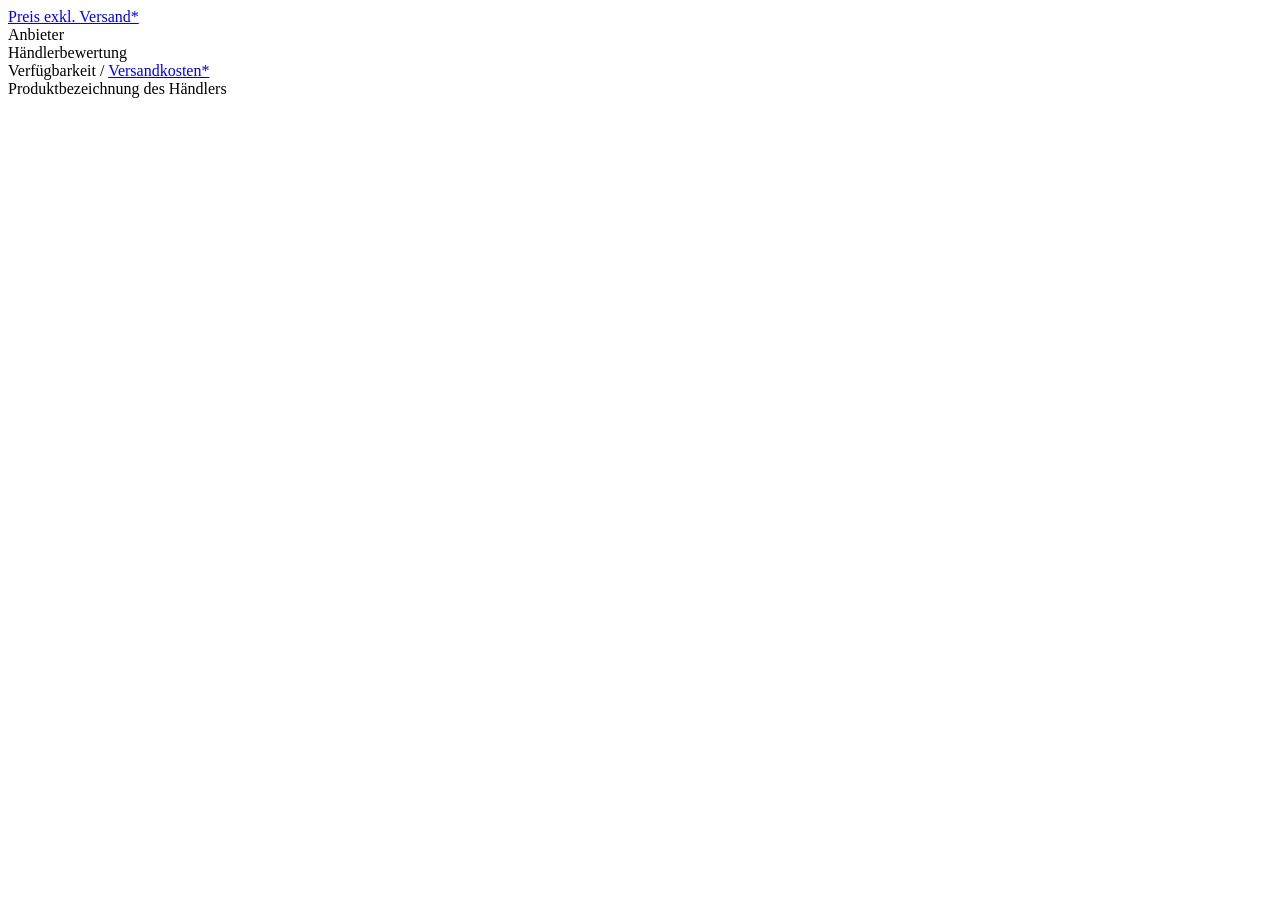
<file: tests/fixtures/geizhals_no_offers.html>
<html><head><title>Zotac Gaming GeForce RTX 5070 Ti SOLID Core OC White Edition | Preisvergleich Geizhals Deutschland</title></head><body><div class="offerlist" data-can-show-deals="" id="lazy-list--offers">
<div class="offerlist-header">
<div class="offer__price offer-cell">
<a class="offer__price-link" href="#preishinweis" title="Bitte beachte die Hinweise zur Preisdarstellung am Ende der Seite">Preis exkl. Versand*</a>
</div>
<div class="offer__merchant offer-cell">Anbieter</div>
<div class="offer__merchant-rating only--desktop offer-cell">Händlerbewertung</div>
<div class="offer__delivery offer-cell">
Verfügbarkeit / <a class="offer__delivery-link" href="#versandhinweis" title="Bitte beachte die Hinweise zum Versand am Ende der Seite">Versandkosten*</a>
</div>
<div class="offer__details offer-cell">Produktbezeichnung des Händlers</div>
</div>
</div></body></html>
</file>
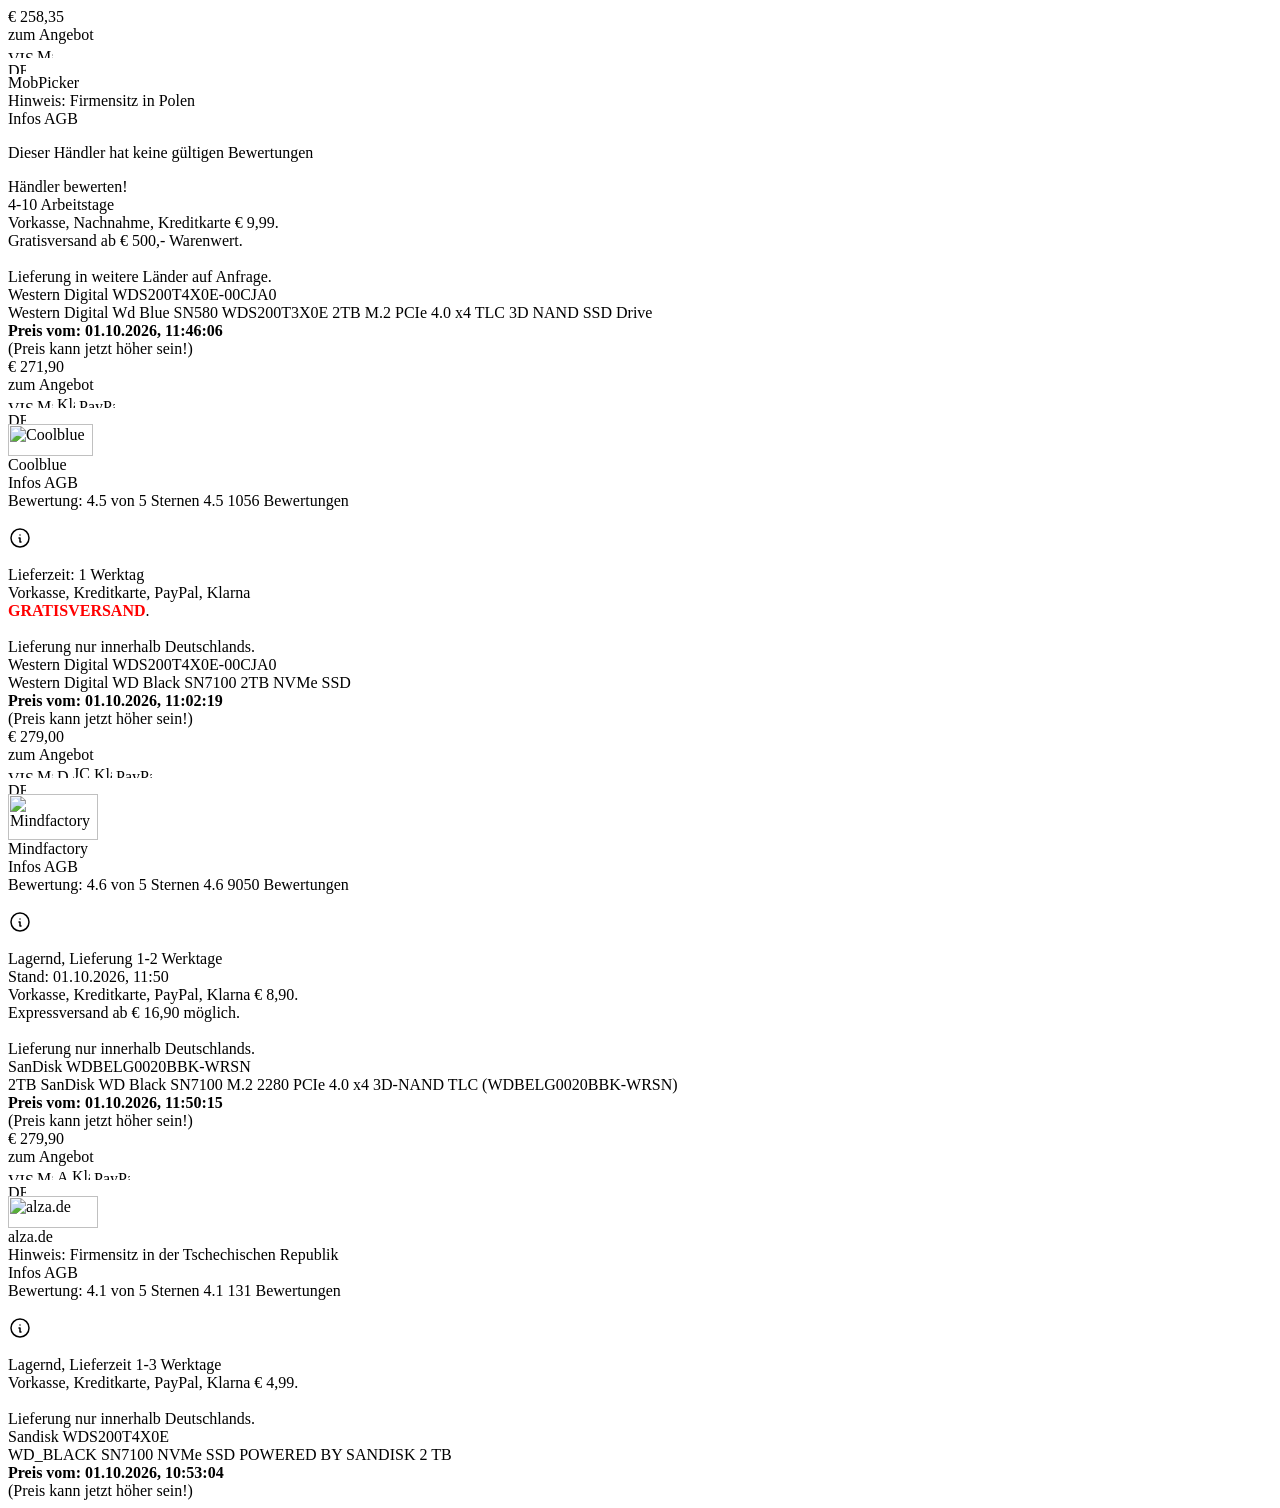
<file: tests/fixtures/geizhals_sn7100_foreign_notice.html>
<html><head><title>Western Digital WD_BLACK SN7100 NVMe SSD 2TB ab € 258,35 (2026) | Preisvergleich Geizhals Deutschland</title></head><body><div class="offerlist"><div class="offer offer--unavailable offer--odd" id="offer-index-0">
<div class="offer__price offer-cell">
<span class="gh_price">€ 258,35</span> <div class="offer__clickout"><a class="offer_bt" data-merchant-name="MobPicker" rel="nofollow noopener" target="_blank">
zum Angebot
</a>
</div>
<div class="offer__payment-options"> <span class="offer__payment-icon-wrapper">
<img alt="VISA" class="offer__payment-icon" height="8" loading="lazy" title="VISA" width="25"/>
</span> <span class="offer__payment-icon-wrapper">
<img alt="MasterCard" class="offer__payment-icon" height="10" loading="lazy" title="MasterCard" width="16"/>
</span> </div>
</div>
<div class="offer__merchant offer-cell">
<div class="flex flex--align-start gap-1">
<img alt="DE" height="12" width="18"/><a class="gh_offerlist__offerurl merchant" data-merchant-name="MobPicker" rel="nofollow noopener" target="_blank">
<div class="merchant__logo-caption">
MobPicker
</div>
</a>
</div>
<div class="offer__merchant-link">Hinweis: Firmensitz in Polen </div> <div class="offer__merchant-info-links">
<a class="link-secondary">Infos</a>
<a class="link-secondary" rel="nofollow noopener" target="_blank">AGB</a>
</div>
</div>
<div class="offer__merchant-rating offer-cell">
<p>Dieser Händler hat keine gültigen Bewertungen</p>
<a>Händler bewerten!</a>
</div>
<div class="offer__delivery offer-cell">
<div class="offer__delivery-time">4-10 Arbeitstage </div>
<div class="offer__delivery-payment">Vorkasse, Nachnahme, Kreditkarte <span class="gh_extracost">€ 9,99</span>.<br/>Gratisversand ab <span class="gh_extracost">€ 500,-</span> Warenwert.<br/><br/>Lieferung in weitere Länder auf Anfrage.<br/> </div>
</div>
<div class="offer__details offer-cell">
<div>Western Digital WDS200T4X0E-00CJA0<br/>Western Digital Wd Blue SN580 WDS200T3X0E 2TB M.2 PCIe 4.0 x4 TLC 3D NAND SSD Drive</div>
<div class="offer__disclaimer"> <b>Preis vom: <time datetime="2026-10-01T11:46:06+0200" title="Datumsformat: Tag.Monat.Jahr">01.10.2026, 11:46:06</time></b><br/> (Preis kann jetzt höher sein!) </div>
<div class="offer__badges"> </div>
</div>
</div><div class="offer offer--available" id="offer-index-1">
<div class="offer__price offer-cell">
<span class="gh_price">€ 271,90</span> <div class="offer__clickout"><a class="offer_bt" data-merchant-name="Coolblue" rel="nofollow noopener" target="_blank">
zum Angebot
</a>
</div>
<div class="offer__payment-options"> <span class="offer__payment-icon-wrapper">
<img alt="VISA" class="offer__payment-icon" height="8" loading="lazy" title="VISA" width="25"/>
</span> <span class="offer__payment-icon-wrapper">
<img alt="MasterCard" class="offer__payment-icon" height="10" loading="lazy" title="MasterCard" width="16"/>
</span> <span class="offer__payment-icon-wrapper">
<img alt="Klarna" class="offer__payment-icon" height="12" loading="lazy" title="Klarna" width="18"/>
</span> <span class="offer__payment-icon-wrapper">
<img alt="PayPal" class="offer__payment-icon" height="10" loading="lazy" title="PayPal" width="36"/>
</span> </div>
</div>
<div class="offer__merchant offer-cell">
<div class="flex flex--align-start gap-1">
<img alt="DE" height="12" width="18"/><a class="gh_offerlist__offerurl merchant" data-merchant-name="Coolblue" rel="nofollow noopener" target="_blank">
<div class="merchant__logo-image">
<img alt="Coolblue" aria-hidden="true" class="gh_offerlist__merchant_logo hllnk flagl" height="32" loading="lazy" title="Coolblue" width="85"/>
</div>
<div class="merchant__logo-caption">
Coolblue
</div>
</a>
</div>
<div class="offer__merchant-info-links">
<a class="link-secondary">Infos</a>
<a class="link-secondary" rel="nofollow noopener" target="_blank">AGB</a>
</div>
</div>
<div class="offer__merchant-rating offer-cell">
<a class="gh_stars__rating">
<span class="stars-rating-wrapper">
<span class="flex flex--align-center flex--justify-center">
<span aria-hidden="true" class="stars-rating" style="--stars-rating: 4.5"></span>
<span class="visually-hidden">Bewertung: 4.5 von 5 Sternen</span>
<span class="stars-rating-label">
<span aria-hidden="true">4.5</span>
</span>
</span>
<span class="stars-rating-label-bottom text-center">
1056 Bewertungen
</span>
</span>
</a>
<p aria-label="Die Note errechnet sich aus den Bewertungen der letzten 12 Monate. Wurden innerhalb eines Jahres weniger als drei Bewertungen abgegeben, werden sämtliche Bewertungen zur Berechnung herangezogen. Die Gesamtanzahl der Bewertungen bezieht sich auf alle abgegebenen Bewertungen." data-tooltip-length="large" data-tooltip-pos="down" role="note" tabindex="0">
<svg aria-hidden="true" class="icon icon-info-circle" fill="none" height="24" stroke="currentColor" stroke-linecap="round" stroke-linejoin="round" stroke-width="1.5" viewbox="0 0 24 24" width="24" xmlns="http://www.w3.org/2000/svg"><path d="M0 0h24v24H0z" fill="none" stroke="none"></path><path d="M3 12a9 9 0 1 0 18 0 9 9 0 0 0-18 0M12 9h.01"></path><path d="M11 12h1v4h1"></path></svg></p>
</div>
<div class="offer__delivery offer-cell">
<div class="offer__delivery-time">Lieferzeit: 1 Werktag </div>
<div class="offer__delivery-payment">Vorkasse, Kreditkarte, PayPal, Klarna<br/><font color="red"><b>GRATISVERSAND</b></font>.<br/><br/>Lieferung nur innerhalb Deutschlands.<br/> </div>
</div>
<div class="offer__details offer-cell">
<div>Western Digital WDS200T4X0E-00CJA0<br/>Western Digital WD Black SN7100 2TB NVMe SSD</div>
<div class="offer__disclaimer"> <b>Preis vom: <time datetime="2026-10-01T11:02:19+0200" title="Datumsformat: Tag.Monat.Jahr">01.10.2026, 11:02:19</time></b><br/> (Preis kann jetzt höher sein!) </div>
<div class="offer__badges"> </div>
</div>
</div><div class="offer offer--available offer--odd" id="offer-index-2">
<div class="offer__price offer-cell">
<span class="gh_price">€ 279,00</span> <div class="offer__clickout"><a class="offer_bt" data-merchant-name="Mindfactory" rel="nofollow noopener" target="_blank">
zum Angebot
</a>
</div>
<div class="offer__payment-options"> <span class="offer__payment-icon-wrapper">
<img alt="VISA" class="offer__payment-icon" height="8" loading="lazy" title="VISA" width="25"/>
</span> <span class="offer__payment-icon-wrapper">
<img alt="MasterCard" class="offer__payment-icon" height="10" loading="lazy" title="MasterCard" width="16"/>
</span> <span class="offer__payment-icon-wrapper">
<img alt="Diners Club" class="offer__payment-icon" height="10" loading="lazy" title="Diners Club" width="12"/>
</span> <span class="offer__payment-icon-wrapper">
<img alt="JCB" class="offer__payment-icon" height="13" loading="lazy" title="JCB" width="17"/>
</span> <span class="offer__payment-icon-wrapper">
<img alt="Klarna" class="offer__payment-icon" height="12" loading="lazy" title="Klarna" width="18"/>
</span> <span class="offer__payment-icon-wrapper">
<img alt="PayPal" class="offer__payment-icon" height="10" loading="lazy" title="PayPal" width="36"/>
</span> </div>
</div>
<div class="offer__merchant offer-cell">
<div class="flex flex--align-start gap-1">
<img alt="DE" height="12" width="18"/><a class="gh_offerlist__offerurl merchant" data-merchant-name="Mindfactory" rel="nofollow noopener" target="_blank">
<div class="merchant__logo-image">
<img alt="Mindfactory" aria-hidden="true" class="gh_offerlist__merchant_logo hllnk flagl" height="46" loading="lazy" title="Mindfactory" width="90"/>
</div>
<div class="merchant__logo-caption">
Mindfactory
</div>
</a>
</div>
<div class="offer__merchant-info-links">
<a class="link-secondary">Infos</a>
<a class="link-secondary" rel="nofollow noopener" target="_blank">AGB</a>
</div>
</div>
<div class="offer__merchant-rating offer-cell">
<a class="gh_stars__rating">
<span class="stars-rating-wrapper">
<span class="flex flex--align-center flex--justify-center">
<span aria-hidden="true" class="stars-rating" style="--stars-rating: 4.6"></span>
<span class="visually-hidden">Bewertung: 4.6 von 5 Sternen</span>
<span class="stars-rating-label">
<span aria-hidden="true">4.6</span>
</span>
</span>
<span class="stars-rating-label-bottom text-center">
9050 Bewertungen
</span>
</span>
</a>
<p aria-label="Die Note errechnet sich aus den Bewertungen der letzten 12 Monate. Wurden innerhalb eines Jahres weniger als drei Bewertungen abgegeben, werden sämtliche Bewertungen zur Berechnung herangezogen. Die Gesamtanzahl der Bewertungen bezieht sich auf alle abgegebenen Bewertungen." data-tooltip-length="large" data-tooltip-pos="down" role="note" tabindex="0">
<svg aria-hidden="true" class="icon icon-info-circle" fill="none" height="24" stroke="currentColor" stroke-linecap="round" stroke-linejoin="round" stroke-width="1.5" viewbox="0 0 24 24" width="24" xmlns="http://www.w3.org/2000/svg"><path d="M0 0h24v24H0z" fill="none" stroke="none"></path><path d="M3 12a9 9 0 1 0 18 0 9 9 0 0 0-18 0M12 9h.01"></path><path d="M11 12h1v4h1"></path></svg></p>
</div>
<div class="offer__delivery offer-cell">
<div class="offer__delivery-time">Lagernd, Lieferung 1-2 Werktage<br/>Stand: <time datetime="2026-10-01T11:50+0200" title="Datumsformat: Tag.Monat.Jahr">01.10.2026, 11:50</time> </div>
<div class="offer__delivery-payment">Vorkasse, Kreditkarte, PayPal, Klarna <span class="gh_extracost">€ 8,90</span>.<br/>Expressversand ab <span class="gh_extracost">€ 16,90</span> möglich.<br/><br/>Lieferung nur innerhalb Deutschlands.<br/> </div>
</div>
<div class="offer__details offer-cell">
<div>SanDisk WDBELG0020BBK-WRSN<br/>2TB SanDisk WD Black SN7100 M.2 2280 PCIe 4.0 x4 3D-NAND TLC (WDBELG0020BBK-WRSN)</div>
<div class="offer__disclaimer"> <b>Preis vom: <time datetime="2026-10-01T11:50:15+0200" title="Datumsformat: Tag.Monat.Jahr">01.10.2026, 11:50:15</time></b><br/> (Preis kann jetzt höher sein!) </div>
<div class="offer__badges"> </div>
</div>
</div><div class="offer offer--available" id="offer-index-3">
<div class="offer__price offer-cell">
<span class="gh_price">€ 279,90</span> <div class="offer__clickout"><a class="offer_bt" data-merchant-name="alza.de" rel="nofollow noopener" target="_blank">
zum Angebot
</a>
</div>
<div class="offer__payment-options"> <span class="offer__payment-icon-wrapper">
<img alt="VISA" class="offer__payment-icon" height="8" loading="lazy" title="VISA" width="25"/>
</span> <span class="offer__payment-icon-wrapper">
<img alt="MasterCard" class="offer__payment-icon" height="10" loading="lazy" title="MasterCard" width="16"/>
</span> <span class="offer__payment-icon-wrapper">
<img alt="American Express" class="offer__payment-icon" height="11" loading="lazy" title="American Express" width="11"/>
</span> <span class="offer__payment-icon-wrapper">
<img alt="Klarna" class="offer__payment-icon" height="12" loading="lazy" title="Klarna" width="18"/>
</span> <span class="offer__payment-icon-wrapper">
<img alt="PayPal" class="offer__payment-icon" height="10" loading="lazy" title="PayPal" width="36"/>
</span> </div>
</div>
<div class="offer__merchant offer-cell">
<div class="flex flex--align-start gap-1">
<img alt="DE" height="12" width="18"/><a class="gh_offerlist__offerurl merchant" data-merchant-name="alza.de" rel="nofollow noopener" target="_blank">
<div class="merchant__logo-image">
<img alt="alza.de" aria-hidden="true" class="gh_offerlist__merchant_logo hllnk flagl" height="32" loading="lazy" title="alza.de" width="90"/>
</div>
<div class="merchant__logo-caption">
alza.de
</div>
</a>
</div>
<div class="offer__merchant-link">Hinweis: Firmensitz in der Tschechischen Republik </div> <div class="offer__merchant-info-links">
<a class="link-secondary">Infos</a>
<a class="link-secondary" rel="nofollow noopener" target="_blank">AGB</a>
</div>
</div>
<div class="offer__merchant-rating offer-cell">
<a class="gh_stars__rating">
<span class="stars-rating-wrapper">
<span class="flex flex--align-center flex--justify-center">
<span aria-hidden="true" class="stars-rating" style="--stars-rating: 4.1"></span>
<span class="visually-hidden">Bewertung: 4.1 von 5 Sternen</span>
<span class="stars-rating-label">
<span aria-hidden="true">4.1</span>
</span>
</span>
<span class="stars-rating-label-bottom text-center">
131 Bewertungen
</span>
</span>
</a>
<p aria-label="Die Note errechnet sich aus den Bewertungen der letzten 12 Monate. Wurden innerhalb eines Jahres weniger als drei Bewertungen abgegeben, werden sämtliche Bewertungen zur Berechnung herangezogen. Die Gesamtanzahl der Bewertungen bezieht sich auf alle abgegebenen Bewertungen." data-tooltip-length="large" data-tooltip-pos="down" role="note" tabindex="0">
<svg aria-hidden="true" class="icon icon-info-circle" fill="none" height="24" stroke="currentColor" stroke-linecap="round" stroke-linejoin="round" stroke-width="1.5" viewbox="0 0 24 24" width="24" xmlns="http://www.w3.org/2000/svg"><path d="M0 0h24v24H0z" fill="none" stroke="none"></path><path d="M3 12a9 9 0 1 0 18 0 9 9 0 0 0-18 0M12 9h.01"></path><path d="M11 12h1v4h1"></path></svg></p>
</div>
<div class="offer__delivery offer-cell">
<div class="offer__delivery-time">Lagernd, Lieferzeit 1-3 Werktage </div>
<div class="offer__delivery-payment">Vorkasse, Kreditkarte, PayPal, Klarna <span class="gh_extracost">€ 4,99</span>.<br/><br/>Lieferung nur innerhalb Deutschlands.<br/> </div>
</div>
<div class="offer__details offer-cell">
<div>Sandisk WDS200T4X0E<br/>WD_BLACK SN7100 NVMe SSD POWERED BY SANDISK 2 TB</div>
<div class="offer__disclaimer"> <b>Preis vom: <time datetime="2026-10-01T10:53:04+0200" title="Datumsformat: Tag.Monat.Jahr">01.10.2026, 10:53:04</time></b><br/> (Preis kann jetzt höher sein!) </div>
<div class="offer__badges"> </div>
</div>
</div></div></body></html>
</file>
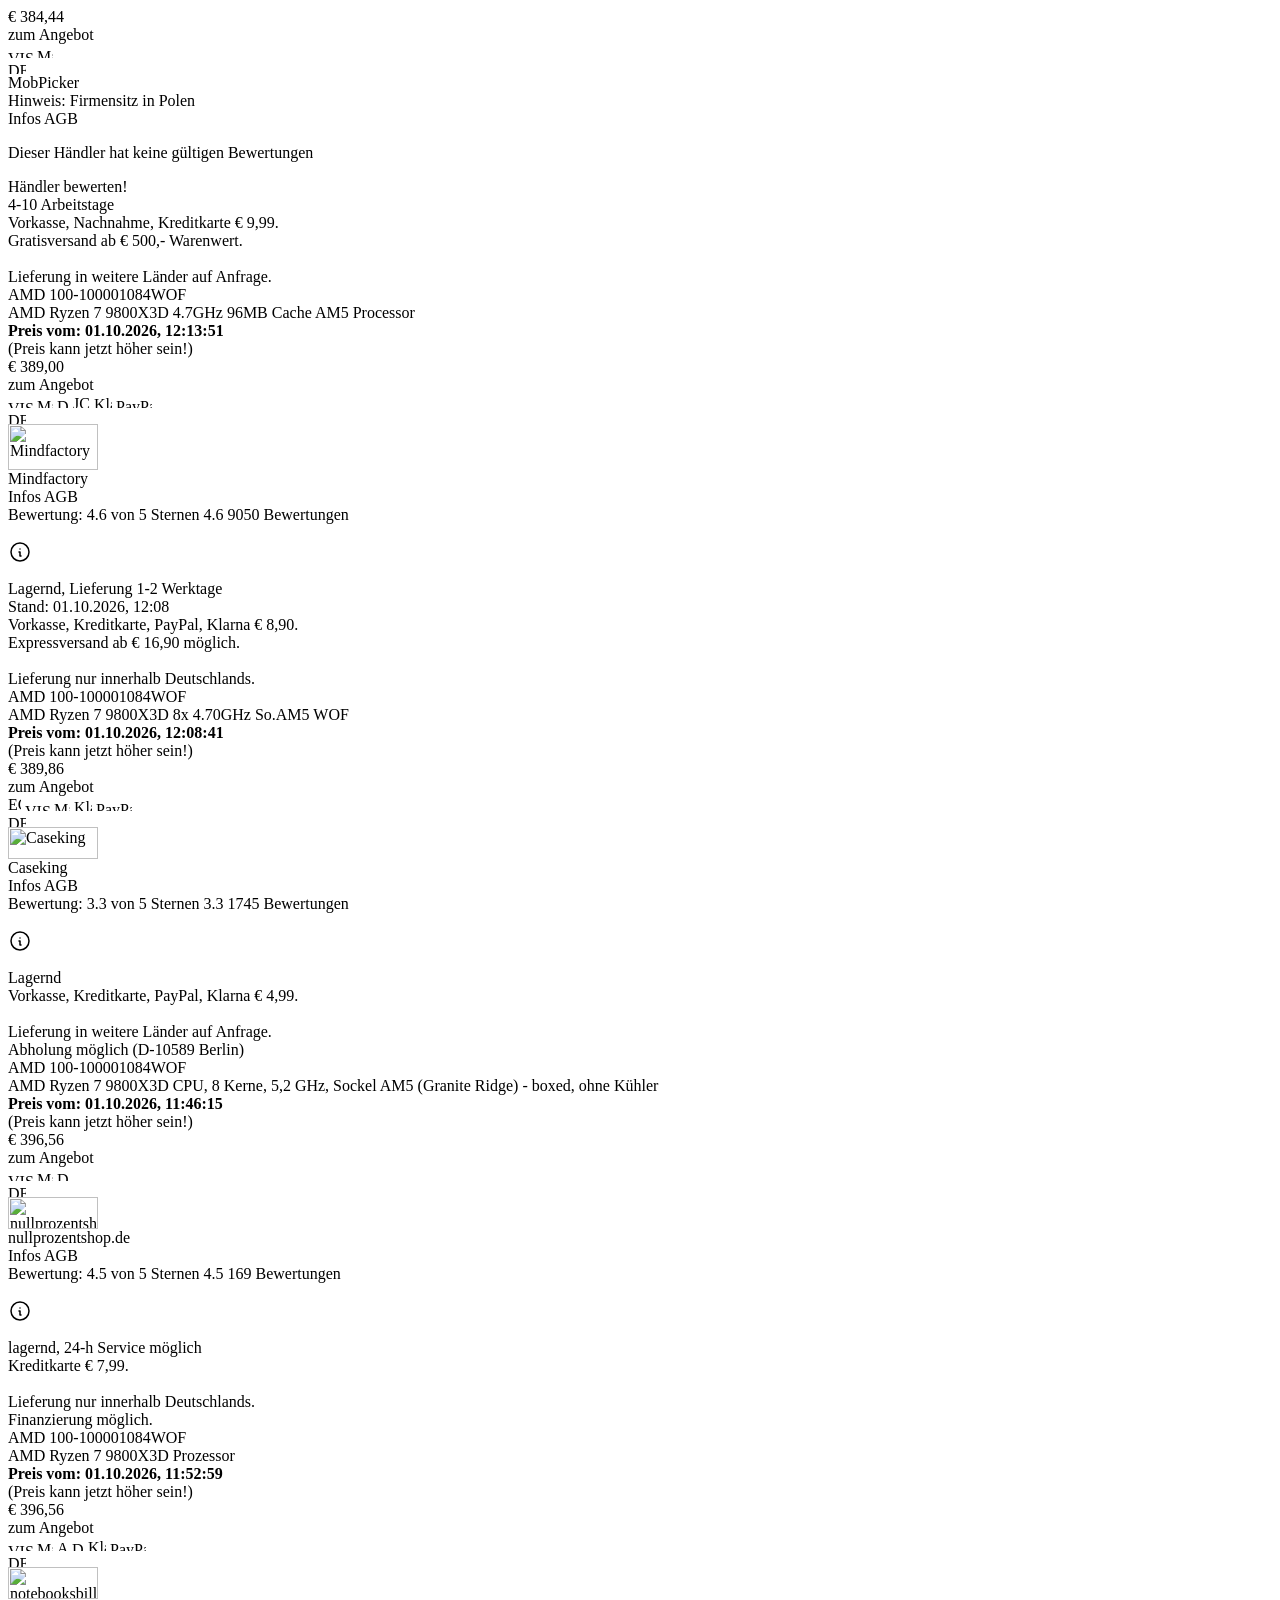
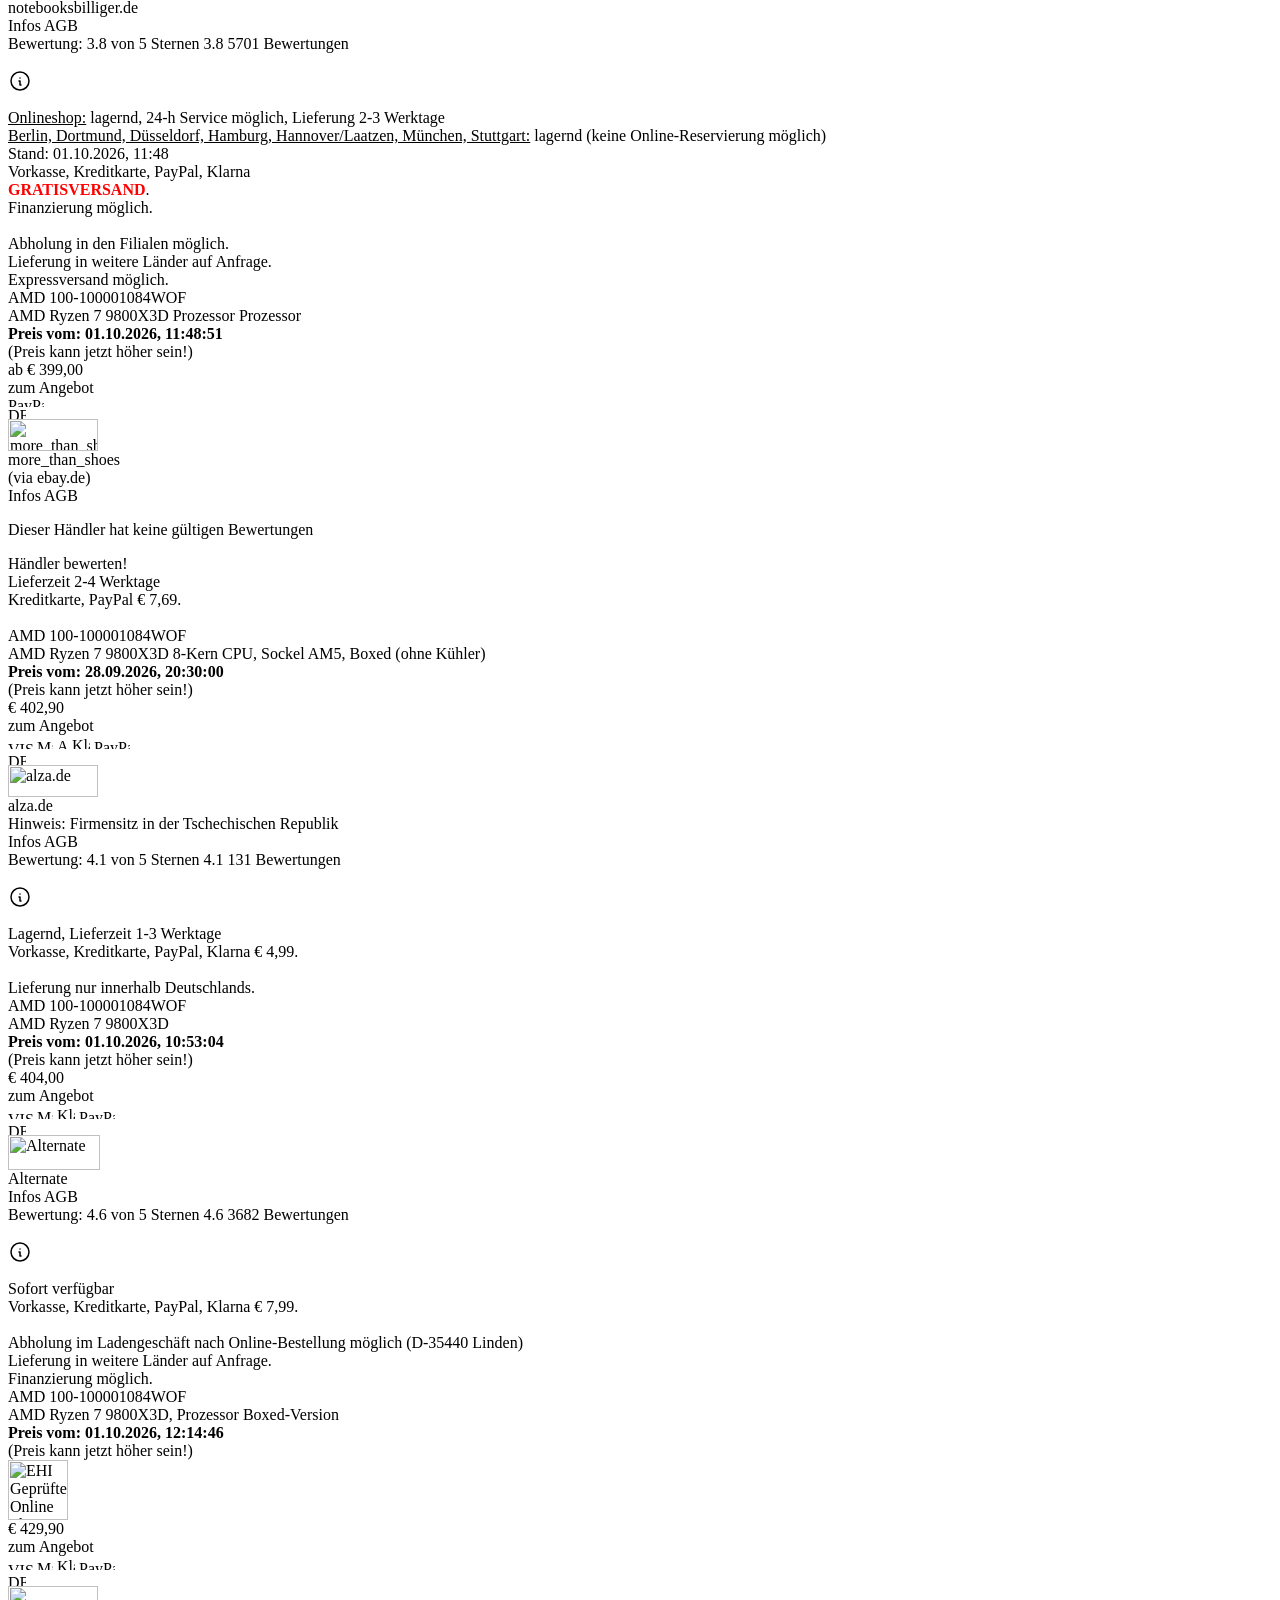
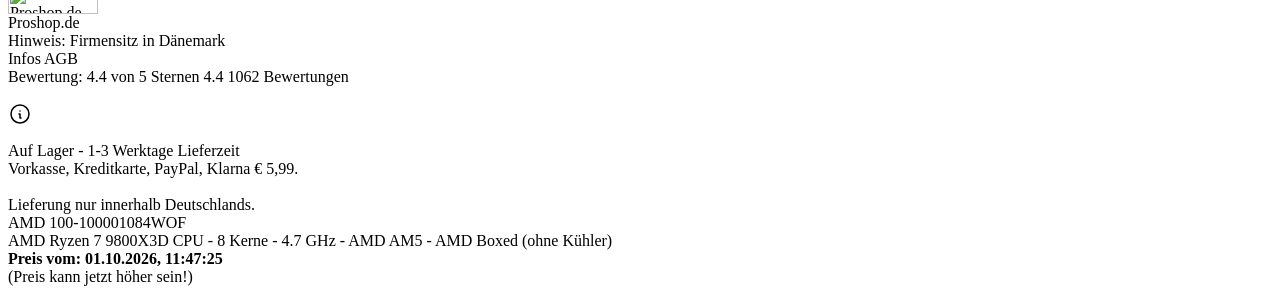
<file: tests/fixtures/heise_9800x3d.html>
<html><head><title>AMD Ryzen 7 9800X3D, 8C/16T, 4.70-5.20GHz, boxed ohne Kühler (100-100001084WOF) ab € 384,44 (2026) |  heise preisvergleich Deutschland</title></head><body><div class="offerlist"><div class="offer offer--unavailable offer--odd" id="offer-index-0">
<div class="offer__price offer-cell">
<span class="gh_price">€ 384,44</span> <div class="offer__clickout"><a class="offer_bt" data-merchant-name="MobPicker" rel="nofollow noopener" target="_blank">
zum Angebot
</a>
</div>
<div class="offer__payment-options"> <span class="offer__payment-icon-wrapper">
<img alt="VISA" class="offer__payment-icon" height="8" loading="lazy" title="VISA" width="25"/>
</span> <span class="offer__payment-icon-wrapper">
<img alt="MasterCard" class="offer__payment-icon" height="10" loading="lazy" title="MasterCard" width="16"/>
</span> </div>
</div>
<div class="offer__merchant offer-cell">
<div class="flex flex--align-start gap-1">
<img alt="DE" height="12" width="18"/><a class="gh_offerlist__offerurl merchant" data-merchant-name="MobPicker" rel="nofollow noopener" target="_blank">
<div class="merchant__logo-caption">
MobPicker
</div>
</a>
</div>
<div class="offer__merchant-link">Hinweis: Firmensitz in Polen </div> <div class="offer__merchant-info-links">
<a class="link-secondary" rel="nofollow">Infos</a>
<a class="link-secondary" rel="nofollow noopener" target="_blank">AGB</a>
</div>
</div>
<div class="offer__merchant-rating offer-cell">
<p>Dieser Händler hat keine gültigen Bewertungen</p>
<a>Händler bewerten!</a>
</div>
<div class="offer__delivery offer-cell">
<div class="offer__delivery-time">4-10 Arbeitstage </div>
<div class="offer__delivery-payment">Vorkasse, Nachnahme, Kreditkarte <span class="gh_extracost">€ 9,99</span>.<br/>Gratisversand ab <span class="gh_extracost">€ 500,-</span> Warenwert.<br/><br/>Lieferung in weitere Länder auf Anfrage.<br/> </div>
</div>
<div class="offer__details offer-cell">
<div>AMD 100-100001084WOF<br/>AMD Ryzen 7 9800X3D 4.7GHz 96MB Cache AM5 Processor</div>
<div class="offer__disclaimer"> <b>Preis vom: <time datetime="2026-10-01T12:13:51+0200" title="Datumsformat: Tag.Monat.Jahr">01.10.2026, 12:13:51</time></b><br/> (Preis kann jetzt höher sein!) </div>
<div class="offer__badges"> </div>
</div>
</div><div class="offer offer--available" id="offer-index-1">
<div class="offer__price offer-cell">
<span class="gh_price">€ 389,00</span> <div class="offer__clickout"><a class="offer_bt" data-merchant-name="Mindfactory" rel="nofollow noopener" target="_blank">
zum Angebot
</a>
</div>
<div class="offer__payment-options"> <span class="offer__payment-icon-wrapper">
<img alt="VISA" class="offer__payment-icon" height="8" loading="lazy" title="VISA" width="25"/>
</span> <span class="offer__payment-icon-wrapper">
<img alt="MasterCard" class="offer__payment-icon" height="10" loading="lazy" title="MasterCard" width="16"/>
</span> <span class="offer__payment-icon-wrapper">
<img alt="Diners Club" class="offer__payment-icon" height="10" loading="lazy" title="Diners Club" width="12"/>
</span> <span class="offer__payment-icon-wrapper">
<img alt="JCB" class="offer__payment-icon" height="13" loading="lazy" title="JCB" width="17"/>
</span> <span class="offer__payment-icon-wrapper">
<img alt="Klarna" class="offer__payment-icon" height="12" loading="lazy" title="Klarna" width="18"/>
</span> <span class="offer__payment-icon-wrapper">
<img alt="PayPal" class="offer__payment-icon" height="10" loading="lazy" title="PayPal" width="36"/>
</span> </div>
</div>
<div class="offer__merchant offer-cell">
<div class="flex flex--align-start gap-1">
<img alt="DE" height="12" width="18"/><a class="gh_offerlist__offerurl merchant" data-merchant-name="Mindfactory" rel="nofollow noopener" target="_blank">
<div class="merchant__logo-image">
<img alt="Mindfactory" aria-hidden="true" class="gh_offerlist__merchant_logo hllnk flagl" height="46" loading="lazy" title="Mindfactory" width="90"/>
</div>
<div class="merchant__logo-caption">
Mindfactory
</div>
</a>
</div>
<div class="offer__merchant-info-links">
<a class="link-secondary" rel="nofollow">Infos</a>
<a class="link-secondary" rel="nofollow noopener" target="_blank">AGB</a>
</div>
</div>
<div class="offer__merchant-rating offer-cell">
<a class="gh_stars__rating">
<span class="stars-rating-wrapper">
<span class="flex flex--align-center flex--justify-center">
<span aria-hidden="true" class="stars-rating" style="--stars-rating: 4.6"></span>
<span class="visually-hidden">Bewertung: 4.6 von 5 Sternen</span>
<span class="stars-rating-label">
<span aria-hidden="true">4.6</span>
</span>
</span>
<span class="stars-rating-label-bottom text-center">
9050 Bewertungen
</span>
</span>
</a>
<p aria-label="Die Note errechnet sich aus den Bewertungen der letzten 12 Monate. Wurden innerhalb eines Jahres weniger als drei Bewertungen abgegeben, werden sämtliche Bewertungen zur Berechnung herangezogen. Die Gesamtanzahl der Bewertungen bezieht sich auf alle abgegebenen Bewertungen." data-tooltip-length="large" data-tooltip-pos="down" role="note" tabindex="0">
<svg aria-hidden="true" class="icon icon-info-circle" fill="none" height="24" stroke="currentColor" stroke-linecap="round" stroke-linejoin="round" stroke-width="1.5" viewbox="0 0 24 24" width="24" xmlns="http://www.w3.org/2000/svg"><path d="M0 0h24v24H0z" fill="none" stroke="none"></path><path d="M3 12a9 9 0 1 0 18 0 9 9 0 0 0-18 0M12 9h.01"></path><path d="M11 12h1v4h1"></path></svg></p>
</div>
<div class="offer__delivery offer-cell">
<div class="offer__delivery-time">Lagernd, Lieferung 1-2 Werktage<br/>Stand: <time datetime="2026-10-01T12:08+0200" title="Datumsformat: Tag.Monat.Jahr">01.10.2026, 12:08</time> </div>
<div class="offer__delivery-payment">Vorkasse, Kreditkarte, PayPal, Klarna <span class="gh_extracost">€ 8,90</span>.<br/>Expressversand ab <span class="gh_extracost">€ 16,90</span> möglich.<br/><br/>Lieferung nur innerhalb Deutschlands.<br/> </div>
</div>
<div class="offer__details offer-cell">
<div>AMD 100-100001084WOF<br/>AMD Ryzen 7 9800X3D 8x 4.70GHz So.AM5 WOF</div>
<div class="offer__disclaimer"> <b>Preis vom: <time datetime="2026-10-01T12:08:41+0200" title="Datumsformat: Tag.Monat.Jahr">01.10.2026, 12:08:41</time></b><br/> (Preis kann jetzt höher sein!) </div>
<div class="offer__badges"> </div>
</div>
</div><div class="offer offer--available offer--odd" id="offer-index-2">
<div class="offer__price offer-cell">
<span class="gh_price">€ 389,86</span> <div class="offer__clickout"><a class="offer_bt" data-merchant-name="Caseking" rel="nofollow noopener" target="_blank">
zum Angebot
</a>
</div>
<div class="offer__payment-options"> <span class="offer__payment-icon-wrapper">
<img alt="EC-Karte" class="offer__payment-icon" height="15" loading="lazy" title="EC-Karte" width="13"/>
</span> <span class="offer__payment-icon-wrapper">
<img alt="VISA" class="offer__payment-icon" height="8" loading="lazy" title="VISA" width="25"/>
</span> <span class="offer__payment-icon-wrapper">
<img alt="MasterCard" class="offer__payment-icon" height="10" loading="lazy" title="MasterCard" width="16"/>
</span> <span class="offer__payment-icon-wrapper">
<img alt="Klarna" class="offer__payment-icon" height="12" loading="lazy" title="Klarna" width="18"/>
</span> <span class="offer__payment-icon-wrapper">
<img alt="PayPal" class="offer__payment-icon" height="10" loading="lazy" title="PayPal" width="36"/>
</span> </div>
</div>
<div class="offer__merchant offer-cell">
<div class="flex flex--align-start gap-1">
<img alt="DE" height="12" width="18"/><a class="gh_offerlist__offerurl merchant" data-merchant-name="Caseking" rel="nofollow noopener" target="_blank">
<div class="merchant__logo-image">
<img alt="Caseking" aria-hidden="true" class="gh_offerlist__merchant_logo hllnk flagl" height="32" loading="lazy" title="Caseking" width="90"/>
</div>
<div class="merchant__logo-caption">
Caseking
</div>
</a>
</div>
<div class="offer__merchant-info-links">
<a class="link-secondary" rel="nofollow">Infos</a>
<a class="link-secondary" rel="nofollow noopener" target="_blank">AGB</a>
</div>
</div>
<div class="offer__merchant-rating offer-cell">
<a class="gh_stars__rating">
<span class="stars-rating-wrapper">
<span class="flex flex--align-center flex--justify-center">
<span aria-hidden="true" class="stars-rating" style="--stars-rating: 3.3"></span>
<span class="visually-hidden">Bewertung: 3.3 von 5 Sternen</span>
<span class="stars-rating-label">
<span aria-hidden="true">3.3</span>
</span>
</span>
<span class="stars-rating-label-bottom text-center">
1745 Bewertungen
</span>
</span>
</a>
<p aria-label="Die Note errechnet sich aus den Bewertungen der letzten 12 Monate. Wurden innerhalb eines Jahres weniger als drei Bewertungen abgegeben, werden sämtliche Bewertungen zur Berechnung herangezogen. Die Gesamtanzahl der Bewertungen bezieht sich auf alle abgegebenen Bewertungen." data-tooltip-length="large" data-tooltip-pos="down" role="note" tabindex="0">
<svg aria-hidden="true" class="icon icon-info-circle" fill="none" height="24" stroke="currentColor" stroke-linecap="round" stroke-linejoin="round" stroke-width="1.5" viewbox="0 0 24 24" width="24" xmlns="http://www.w3.org/2000/svg"><path d="M0 0h24v24H0z" fill="none" stroke="none"></path><path d="M3 12a9 9 0 1 0 18 0 9 9 0 0 0-18 0M12 9h.01"></path><path d="M11 12h1v4h1"></path></svg></p>
</div>
<div class="offer__delivery offer-cell">
<div class="offer__delivery-time">Lagernd </div>
<div class="offer__delivery-payment">Vorkasse, Kreditkarte, PayPal, Klarna <span class="gh_extracost">€ 4,99</span>.<br/><br/>Lieferung in weitere Länder auf Anfrage.<br/>Abholung möglich (D-10589 Berlin)<br/> </div>
</div>
<div class="offer__details offer-cell">
<div>AMD 100-100001084WOF<br/>AMD Ryzen 7 9800X3D CPU, 8 Kerne, 5,2 GHz, Sockel AM5 (Granite Ridge) - boxed, ohne Kühler</div>
<div class="offer__disclaimer"> <b>Preis vom: <time datetime="2026-10-01T11:46:15+0200" title="Datumsformat: Tag.Monat.Jahr">01.10.2026, 11:46:15</time></b><br/> (Preis kann jetzt höher sein!) </div>
<div class="offer__badges"> </div>
</div>
</div><div class="offer offer--available" id="offer-index-3">
<div class="offer__price offer-cell">
<span class="gh_price">€ 396,56</span> <div class="offer__clickout"><a class="offer_bt" data-merchant-name="nullprozentshop.de" rel="nofollow noopener" target="_blank">
zum Angebot
</a>
</div>
<div class="offer__payment-options"> <span class="offer__payment-icon-wrapper">
<img alt="VISA" class="offer__payment-icon" height="8" loading="lazy" title="VISA" width="25"/>
</span> <span class="offer__payment-icon-wrapper">
<img alt="MasterCard" class="offer__payment-icon" height="10" loading="lazy" title="MasterCard" width="16"/>
</span> <span class="offer__payment-icon-wrapper">
<img alt="Diners Club" class="offer__payment-icon" height="10" loading="lazy" title="Diners Club" width="12"/>
</span> </div>
</div>
<div class="offer__merchant offer-cell">
<div class="flex flex--align-start gap-1">
<img alt="DE" height="12" width="18"/><a class="gh_offerlist__offerurl merchant" data-merchant-name="nullprozentshop.de" rel="nofollow noopener" target="_blank">
<div class="merchant__logo-image">
<img alt="nullprozentshop.de" aria-hidden="true" class="gh_offerlist__merchant_logo hllnk flagl" height="32" loading="lazy" title="nullprozentshop.de" width="90"/>
</div>
<div class="merchant__logo-caption">
nullprozentshop.de
</div>
</a>
</div>
<div class="offer__merchant-info-links">
<a class="link-secondary" rel="nofollow">Infos</a>
<a class="link-secondary" rel="nofollow noopener" target="_blank">AGB</a>
</div>
</div>
<div class="offer__merchant-rating offer-cell">
<a class="gh_stars__rating">
<span class="stars-rating-wrapper">
<span class="flex flex--align-center flex--justify-center">
<span aria-hidden="true" class="stars-rating" style="--stars-rating: 4.5"></span>
<span class="visually-hidden">Bewertung: 4.5 von 5 Sternen</span>
<span class="stars-rating-label">
<span aria-hidden="true">4.5</span>
</span>
</span>
<span class="stars-rating-label-bottom text-center">
169 Bewertungen
</span>
</span>
</a>
<p aria-label="Die Note errechnet sich aus den Bewertungen der letzten 12 Monate. Wurden innerhalb eines Jahres weniger als drei Bewertungen abgegeben, werden sämtliche Bewertungen zur Berechnung herangezogen. Die Gesamtanzahl der Bewertungen bezieht sich auf alle abgegebenen Bewertungen." data-tooltip-length="large" data-tooltip-pos="down" role="note" tabindex="0">
<svg aria-hidden="true" class="icon icon-info-circle" fill="none" height="24" stroke="currentColor" stroke-linecap="round" stroke-linejoin="round" stroke-width="1.5" viewbox="0 0 24 24" width="24" xmlns="http://www.w3.org/2000/svg"><path d="M0 0h24v24H0z" fill="none" stroke="none"></path><path d="M3 12a9 9 0 1 0 18 0 9 9 0 0 0-18 0M12 9h.01"></path><path d="M11 12h1v4h1"></path></svg></p>
</div>
<div class="offer__delivery offer-cell">
<div class="offer__delivery-time">lagernd, 24-h Service möglich </div>
<div class="offer__delivery-payment">Kreditkarte <span class="gh_extracost">€ 7,99</span>.<br/><br/>Lieferung nur innerhalb Deutschlands.<br/> Finanzierung möglich.<br/> </div>
</div>
<div class="offer__details offer-cell">
<div>AMD 100-100001084WOF<br/>AMD Ryzen 7 9800X3D Prozessor</div>
<div class="offer__disclaimer"> <b>Preis vom: <time datetime="2026-10-01T11:52:59+0200" title="Datumsformat: Tag.Monat.Jahr">01.10.2026, 11:52:59</time></b><br/> (Preis kann jetzt höher sein!) </div>
<div class="offer__badges"> </div>
</div>
</div><div class="offer offer--available offer--odd" id="offer-index-4">
<div class="offer__price offer-cell">
<span class="gh_price">€ 396,56</span> <div class="offer__clickout"><a class="offer_bt" data-merchant-name="notebooksbilliger.de" rel="nofollow noopener" target="_blank">
zum Angebot
</a>
</div>
<div class="offer__payment-options"> <span class="offer__payment-icon-wrapper">
<img alt="VISA" class="offer__payment-icon" height="8" loading="lazy" title="VISA" width="25"/>
</span> <span class="offer__payment-icon-wrapper">
<img alt="MasterCard" class="offer__payment-icon" height="10" loading="lazy" title="MasterCard" width="16"/>
</span> <span class="offer__payment-icon-wrapper">
<img alt="American Express" class="offer__payment-icon" height="11" loading="lazy" title="American Express" width="11"/>
</span> <span class="offer__payment-icon-wrapper">
<img alt="Diners Club" class="offer__payment-icon" height="10" loading="lazy" title="Diners Club" width="12"/>
</span> <span class="offer__payment-icon-wrapper">
<img alt="Klarna" class="offer__payment-icon" height="12" loading="lazy" title="Klarna" width="18"/>
</span> <span class="offer__payment-icon-wrapper">
<img alt="PayPal" class="offer__payment-icon" height="10" loading="lazy" title="PayPal" width="36"/>
</span> </div>
</div>
<div class="offer__merchant offer-cell">
<div class="flex flex--align-start gap-1">
<img alt="DE" height="12" width="18"/><a class="gh_offerlist__offerurl merchant" data-merchant-name="notebooksbilliger.de" rel="nofollow noopener" target="_blank">
<div class="merchant__logo-image">
<img alt="notebooksbilliger.de" aria-hidden="true" class="gh_offerlist__merchant_logo hllnk flagl" height="32" loading="lazy" title="notebooksbilliger.de" width="90"/>
</div>
<div class="merchant__logo-caption">
notebooksbilliger.de
</div>
</a>
</div>
<div class="offer__merchant-info-links">
<a class="link-secondary" rel="nofollow">Infos</a>
<a class="link-secondary" rel="nofollow noopener" target="_blank">AGB</a>
</div>
</div>
<div class="offer__merchant-rating offer-cell">
<a class="gh_stars__rating">
<span class="stars-rating-wrapper">
<span class="flex flex--align-center flex--justify-center">
<span aria-hidden="true" class="stars-rating" style="--stars-rating: 3.8"></span>
<span class="visually-hidden">Bewertung: 3.8 von 5 Sternen</span>
<span class="stars-rating-label">
<span aria-hidden="true">3.8</span>
</span>
</span>
<span class="stars-rating-label-bottom text-center">
5701 Bewertungen
</span>
</span>
</a>
<p aria-label="Die Note errechnet sich aus den Bewertungen der letzten 12 Monate. Wurden innerhalb eines Jahres weniger als drei Bewertungen abgegeben, werden sämtliche Bewertungen zur Berechnung herangezogen. Die Gesamtanzahl der Bewertungen bezieht sich auf alle abgegebenen Bewertungen." data-tooltip-length="large" data-tooltip-pos="down" role="note" tabindex="0">
<svg aria-hidden="true" class="icon icon-info-circle" fill="none" height="24" stroke="currentColor" stroke-linecap="round" stroke-linejoin="round" stroke-width="1.5" viewbox="0 0 24 24" width="24" xmlns="http://www.w3.org/2000/svg"><path d="M0 0h24v24H0z" fill="none" stroke="none"></path><path d="M3 12a9 9 0 1 0 18 0 9 9 0 0 0-18 0M12 9h.01"></path><path d="M11 12h1v4h1"></path></svg></p>
</div>
<div class="offer__delivery offer-cell">
<div class="offer__delivery-time"><u>Onlineshop:</u> lagernd, 24-h Service möglich, Lieferung 2-3 Werktage<br/><u>Berlin, Dortmund, Düsseldorf, Hamburg, Hannover/Laatzen, München, Stuttgart:</u> lagernd (keine Online-Reservierung möglich)<br/>Stand: <time datetime="2026-10-01T11:48+0200" title="Datumsformat: Tag.Monat.Jahr">01.10.2026, 11:48</time> </div>
<div class="offer__delivery-payment">Vorkasse, Kreditkarte, PayPal, Klarna<br/><font color="red"><b>GRATISVERSAND</b></font>.<br/>Finanzierung möglich.<br/><br/>Abholung in den <a>Filialen</a> möglich.<br/>Lieferung in weitere Länder auf Anfrage.<br/> Expressversand möglich.<br/> </div>
</div>
<div class="offer__details offer-cell">
<div>AMD 100-100001084WOF<br/>AMD Ryzen 7 9800X3D Prozessor Prozessor</div>
<div class="offer__disclaimer"> <b>Preis vom: <time datetime="2026-10-01T11:48:51+0200" title="Datumsformat: Tag.Monat.Jahr">01.10.2026, 11:48:51</time></b><br/> (Preis kann jetzt höher sein!) </div>
<div class="offer__badges"> </div>
</div>
</div><div class="offer offer--shortly" id="offer-index-5">
<div class="offer__price offer-cell">
ab <span class="gh_price">€ 399,00</span> <div class="offer__clickout"><a class="offer_bt" data-merchant-name="more_than_shoes" rel="nofollow noopener" target="_blank">
zum Angebot
</a>
</div>
<div class="offer__payment-options"> <span class="offer__payment-icon-wrapper">
<img alt="PayPal" class="offer__payment-icon" height="10" loading="lazy" title="PayPal" width="36"/>
</span> </div>
</div>
<div class="offer__merchant offer-cell">
<div class="flex flex--align-start gap-1">
<img alt="DE" height="12" width="18"/><a class="gh_offerlist__offerurl merchant" data-merchant-name="more_than_shoes" rel="nofollow noopener" target="_blank">
<div class="merchant__logo-image">
<img alt="more_than_shoes" aria-hidden="true" class="gh_offerlist__merchant_logo hllnk flagl" height="32" loading="lazy" title="more_than_shoes" width="90"/>
</div>
<div class="merchant__logo-caption">
more_than_shoes
</div>
</a>
</div>
<div class="offer__merchant-link">(via ebay.de) </div> <div class="offer__merchant-info-links">
<a class="link-secondary" rel="nofollow">Infos</a>
<a class="link-secondary" rel="nofollow noopener" target="_blank">AGB</a>
</div>
</div>
<div class="offer__merchant-rating offer-cell">
<p>Dieser Händler hat keine gültigen Bewertungen</p>
<a>Händler bewerten!</a>
</div>
<div class="offer__delivery offer-cell">
<div class="offer__delivery-time">Lieferzeit 2-4 Werktage </div>
<div class="offer__delivery-payment">Kreditkarte, PayPal <span class="gh_extracost">€ 7,69</span>.<br/><br/> </div>
</div>
<div class="offer__details offer-cell">
<div>AMD 100-100001084WOF<br/>AMD Ryzen 7 9800X3D 8-Kern CPU, Sockel AM5, Boxed (ohne Kühler)</div>
<div class="offer__disclaimer"> <b>Preis vom: <time datetime="2026-09-28T20:30:00+0200" title="Datumsformat: Tag.Monat.Jahr">28.09.2026, 20:30:00</time></b><br/> (Preis kann jetzt höher sein!) </div>
<div class="offer__badges"> </div>
</div>
</div><div class="offer offer--available offer--odd" id="offer-index-6">
<div class="offer__price offer-cell">
<span class="gh_price">€ 402,90</span> <div class="offer__clickout"><a class="offer_bt" data-merchant-name="alza.de" rel="nofollow noopener" target="_blank">
zum Angebot
</a>
</div>
<div class="offer__payment-options"> <span class="offer__payment-icon-wrapper">
<img alt="VISA" class="offer__payment-icon" height="8" loading="lazy" title="VISA" width="25"/>
</span> <span class="offer__payment-icon-wrapper">
<img alt="MasterCard" class="offer__payment-icon" height="10" loading="lazy" title="MasterCard" width="16"/>
</span> <span class="offer__payment-icon-wrapper">
<img alt="American Express" class="offer__payment-icon" height="11" loading="lazy" title="American Express" width="11"/>
</span> <span class="offer__payment-icon-wrapper">
<img alt="Klarna" class="offer__payment-icon" height="12" loading="lazy" title="Klarna" width="18"/>
</span> <span class="offer__payment-icon-wrapper">
<img alt="PayPal" class="offer__payment-icon" height="10" loading="lazy" title="PayPal" width="36"/>
</span> </div>
</div>
<div class="offer__merchant offer-cell">
<div class="flex flex--align-start gap-1">
<img alt="DE" height="12" width="18"/><a class="gh_offerlist__offerurl merchant" data-merchant-name="alza.de" rel="nofollow noopener" target="_blank">
<div class="merchant__logo-image">
<img alt="alza.de" aria-hidden="true" class="gh_offerlist__merchant_logo hllnk flagl" height="32" loading="lazy" title="alza.de" width="90"/>
</div>
<div class="merchant__logo-caption">
alza.de
</div>
</a>
</div>
<div class="offer__merchant-link">Hinweis: Firmensitz in der Tschechischen Republik </div> <div class="offer__merchant-info-links">
<a class="link-secondary" rel="nofollow">Infos</a>
<a class="link-secondary" rel="nofollow noopener" target="_blank">AGB</a>
</div>
</div>
<div class="offer__merchant-rating offer-cell">
<a class="gh_stars__rating">
<span class="stars-rating-wrapper">
<span class="flex flex--align-center flex--justify-center">
<span aria-hidden="true" class="stars-rating" style="--stars-rating: 4.1"></span>
<span class="visually-hidden">Bewertung: 4.1 von 5 Sternen</span>
<span class="stars-rating-label">
<span aria-hidden="true">4.1</span>
</span>
</span>
<span class="stars-rating-label-bottom text-center">
131 Bewertungen
</span>
</span>
</a>
<p aria-label="Die Note errechnet sich aus den Bewertungen der letzten 12 Monate. Wurden innerhalb eines Jahres weniger als drei Bewertungen abgegeben, werden sämtliche Bewertungen zur Berechnung herangezogen. Die Gesamtanzahl der Bewertungen bezieht sich auf alle abgegebenen Bewertungen." data-tooltip-length="large" data-tooltip-pos="down" role="note" tabindex="0">
<svg aria-hidden="true" class="icon icon-info-circle" fill="none" height="24" stroke="currentColor" stroke-linecap="round" stroke-linejoin="round" stroke-width="1.5" viewbox="0 0 24 24" width="24" xmlns="http://www.w3.org/2000/svg"><path d="M0 0h24v24H0z" fill="none" stroke="none"></path><path d="M3 12a9 9 0 1 0 18 0 9 9 0 0 0-18 0M12 9h.01"></path><path d="M11 12h1v4h1"></path></svg></p>
</div>
<div class="offer__delivery offer-cell">
<div class="offer__delivery-time">Lagernd, Lieferzeit 1-3 Werktage </div>
<div class="offer__delivery-payment">Vorkasse, Kreditkarte, PayPal, Klarna <span class="gh_extracost">€ 4,99</span>.<br/><br/>Lieferung nur innerhalb Deutschlands.<br/> </div>
</div>
<div class="offer__details offer-cell">
<div>AMD 100-100001084WOF<br/>AMD Ryzen 7 9800X3D</div>
<div class="offer__disclaimer"> <b>Preis vom: <time datetime="2026-10-01T10:53:04+0200" title="Datumsformat: Tag.Monat.Jahr">01.10.2026, 10:53:04</time></b><br/> (Preis kann jetzt höher sein!) </div>
<div class="offer__badges"> </div>
</div>
</div><div class="offer offer--available" id="offer-index-7">
<div class="offer__price offer-cell">
<span class="gh_price">€ 404,00</span> <div class="offer__clickout"><a class="offer_bt" data-merchant-name="Alternate" rel="nofollow noopener" target="_blank">
zum Angebot
</a>
</div>
<div class="offer__payment-options"> <span class="offer__payment-icon-wrapper">
<img alt="VISA" class="offer__payment-icon" height="8" loading="lazy" title="VISA" width="25"/>
</span> <span class="offer__payment-icon-wrapper">
<img alt="MasterCard" class="offer__payment-icon" height="10" loading="lazy" title="MasterCard" width="16"/>
</span> <span class="offer__payment-icon-wrapper">
<img alt="Klarna" class="offer__payment-icon" height="12" loading="lazy" title="Klarna" width="18"/>
</span> <span class="offer__payment-icon-wrapper">
<img alt="PayPal" class="offer__payment-icon" height="10" loading="lazy" title="PayPal" width="36"/>
</span> </div>
</div>
<div class="offer__merchant offer-cell">
<div class="flex flex--align-start gap-1">
<img alt="DE" height="12" width="18"/><a class="gh_offerlist__offerurl merchant" data-merchant-name="Alternate" rel="nofollow noopener" target="_blank">
<div class="merchant__logo-image">
<img alt="Alternate" aria-hidden="true" class="gh_offerlist__merchant_logo hllnk flagl" height="35" loading="lazy" title="Alternate" width="92"/>
</div>
<div class="merchant__logo-caption">
Alternate
</div>
</a>
</div>
<div class="offer__merchant-info-links">
<a class="link-secondary" rel="nofollow">Infos</a>
<a class="link-secondary" rel="nofollow noopener" target="_blank">AGB</a>
</div>
</div>
<div class="offer__merchant-rating offer-cell">
<a class="gh_stars__rating">
<span class="stars-rating-wrapper">
<span class="flex flex--align-center flex--justify-center">
<span aria-hidden="true" class="stars-rating" style="--stars-rating: 4.6"></span>
<span class="visually-hidden">Bewertung: 4.6 von 5 Sternen</span>
<span class="stars-rating-label">
<span aria-hidden="true">4.6</span>
</span>
</span>
<span class="stars-rating-label-bottom text-center">
3682 Bewertungen
</span>
</span>
</a>
<p aria-label="Die Note errechnet sich aus den Bewertungen der letzten 12 Monate. Wurden innerhalb eines Jahres weniger als drei Bewertungen abgegeben, werden sämtliche Bewertungen zur Berechnung herangezogen. Die Gesamtanzahl der Bewertungen bezieht sich auf alle abgegebenen Bewertungen." data-tooltip-length="large" data-tooltip-pos="down" role="note" tabindex="0">
<svg aria-hidden="true" class="icon icon-info-circle" fill="none" height="24" stroke="currentColor" stroke-linecap="round" stroke-linejoin="round" stroke-width="1.5" viewbox="0 0 24 24" width="24" xmlns="http://www.w3.org/2000/svg"><path d="M0 0h24v24H0z" fill="none" stroke="none"></path><path d="M3 12a9 9 0 1 0 18 0 9 9 0 0 0-18 0M12 9h.01"></path><path d="M11 12h1v4h1"></path></svg></p>
</div>
<div class="offer__delivery offer-cell">
<div class="offer__delivery-time">Sofort verfügbar </div>
<div class="offer__delivery-payment">Vorkasse, Kreditkarte, PayPal, Klarna <span class="gh_extracost">€ 7,99</span>.<br/><br/>Abholung im Ladengeschäft nach Online-Bestellung möglich (D-35440 Linden)<br/>Lieferung in weitere Länder auf Anfrage.<br/> Finanzierung möglich.<br/> </div>
</div>
<div class="offer__details offer-cell">
<div>AMD 100-100001084WOF<br/>AMD Ryzen 7 9800X3D, Prozessor Boxed-Version</div>
<div class="offer__disclaimer"> <b>Preis vom: <time datetime="2026-10-01T12:14:46+0200" title="Datumsformat: Tag.Monat.Jahr">01.10.2026, 12:14:46</time></b><br/> (Preis kann jetzt höher sein!) </div>
<div class="offer__badges"><a rel="nofollow noopener" target="_blank"><img alt="EHI Geprüfter Online Shop" height="60" loading="lazy" width="60"/></a> </div>
</div>
</div><div class="offer offer--available offer--odd" id="offer-index-16">
<div class="offer__price offer-cell">
<span class="gh_price">€ 429,90</span> <div class="offer__clickout"><a class="offer_bt" data-merchant-name="Proshop.de" rel="nofollow noopener" target="_blank">
zum Angebot
</a>
</div>
<div class="offer__payment-options"> <span class="offer__payment-icon-wrapper">
<img alt="VISA" class="offer__payment-icon" height="8" loading="lazy" title="VISA" width="25"/>
</span> <span class="offer__payment-icon-wrapper">
<img alt="MasterCard" class="offer__payment-icon" height="10" loading="lazy" title="MasterCard" width="16"/>
</span> <span class="offer__payment-icon-wrapper">
<img alt="Klarna" class="offer__payment-icon" height="12" loading="lazy" title="Klarna" width="18"/>
</span> <span class="offer__payment-icon-wrapper">
<img alt="PayPal" class="offer__payment-icon" height="10" loading="lazy" title="PayPal" width="36"/>
</span> </div>
</div>
<div class="offer__merchant offer-cell">
<div class="flex flex--align-start gap-1">
<img alt="DE" height="12" width="18"/><a class="gh_offerlist__offerurl merchant" data-merchant-name="Proshop.de" rel="nofollow noopener" target="_blank">
<div class="merchant__logo-image">
<img alt="Proshop.de" aria-hidden="true" class="gh_offerlist__merchant_logo hllnk flagl" height="28" loading="lazy" title="Proshop.de" width="90"/>
</div>
<div class="merchant__logo-caption">
Proshop.de
</div>
</a>
</div>
<div class="offer__merchant-link">Hinweis: Firmensitz in Dänemark </div> <div class="offer__merchant-info-links">
<a class="link-secondary" rel="nofollow">Infos</a>
<a class="link-secondary" rel="nofollow noopener" target="_blank">AGB</a>
</div>
</div>
<div class="offer__merchant-rating offer-cell">
<a class="gh_stars__rating">
<span class="stars-rating-wrapper">
<span class="flex flex--align-center flex--justify-center">
<span aria-hidden="true" class="stars-rating" style="--stars-rating: 4.4"></span>
<span class="visually-hidden">Bewertung: 4.4 von 5 Sternen</span>
<span class="stars-rating-label">
<span aria-hidden="true">4.4</span>
</span>
</span>
<span class="stars-rating-label-bottom text-center">
1062 Bewertungen
</span>
</span>
</a>
<p aria-label="Die Note errechnet sich aus den Bewertungen der letzten 12 Monate. Wurden innerhalb eines Jahres weniger als drei Bewertungen abgegeben, werden sämtliche Bewertungen zur Berechnung herangezogen. Die Gesamtanzahl der Bewertungen bezieht sich auf alle abgegebenen Bewertungen." data-tooltip-length="large" data-tooltip-pos="down" role="note" tabindex="0">
<svg aria-hidden="true" class="icon icon-info-circle" fill="none" height="24" stroke="currentColor" stroke-linecap="round" stroke-linejoin="round" stroke-width="1.5" viewbox="0 0 24 24" width="24" xmlns="http://www.w3.org/2000/svg"><path d="M0 0h24v24H0z" fill="none" stroke="none"></path><path d="M3 12a9 9 0 1 0 18 0 9 9 0 0 0-18 0M12 9h.01"></path><path d="M11 12h1v4h1"></path></svg></p>
</div>
<div class="offer__delivery offer-cell">
<div class="offer__delivery-time">Auf Lager - 1-3 Werktage Lieferzeit </div>
<div class="offer__delivery-payment">Vorkasse, Kreditkarte, PayPal, Klarna <span class="gh_extracost">€ 5,99</span>.<br/><br/>Lieferung nur innerhalb Deutschlands.<br/> </div>
</div>
<div class="offer__details offer-cell">
<div>AMD 100-100001084WOF<br/>AMD Ryzen 7 9800X3D CPU - 8 Kerne - 4.7 GHz - AMD AM5 - AMD Boxed (ohne Kühler)</div>
<div class="offer__disclaimer"> <b>Preis vom: <time datetime="2026-10-01T11:47:25+0200" title="Datumsformat: Tag.Monat.Jahr">01.10.2026, 11:47:25</time></b><br/> (Preis kann jetzt höher sein!) </div>
<div class="offer__badges"> </div>
</div>
</div></div></body></html>
</file>
